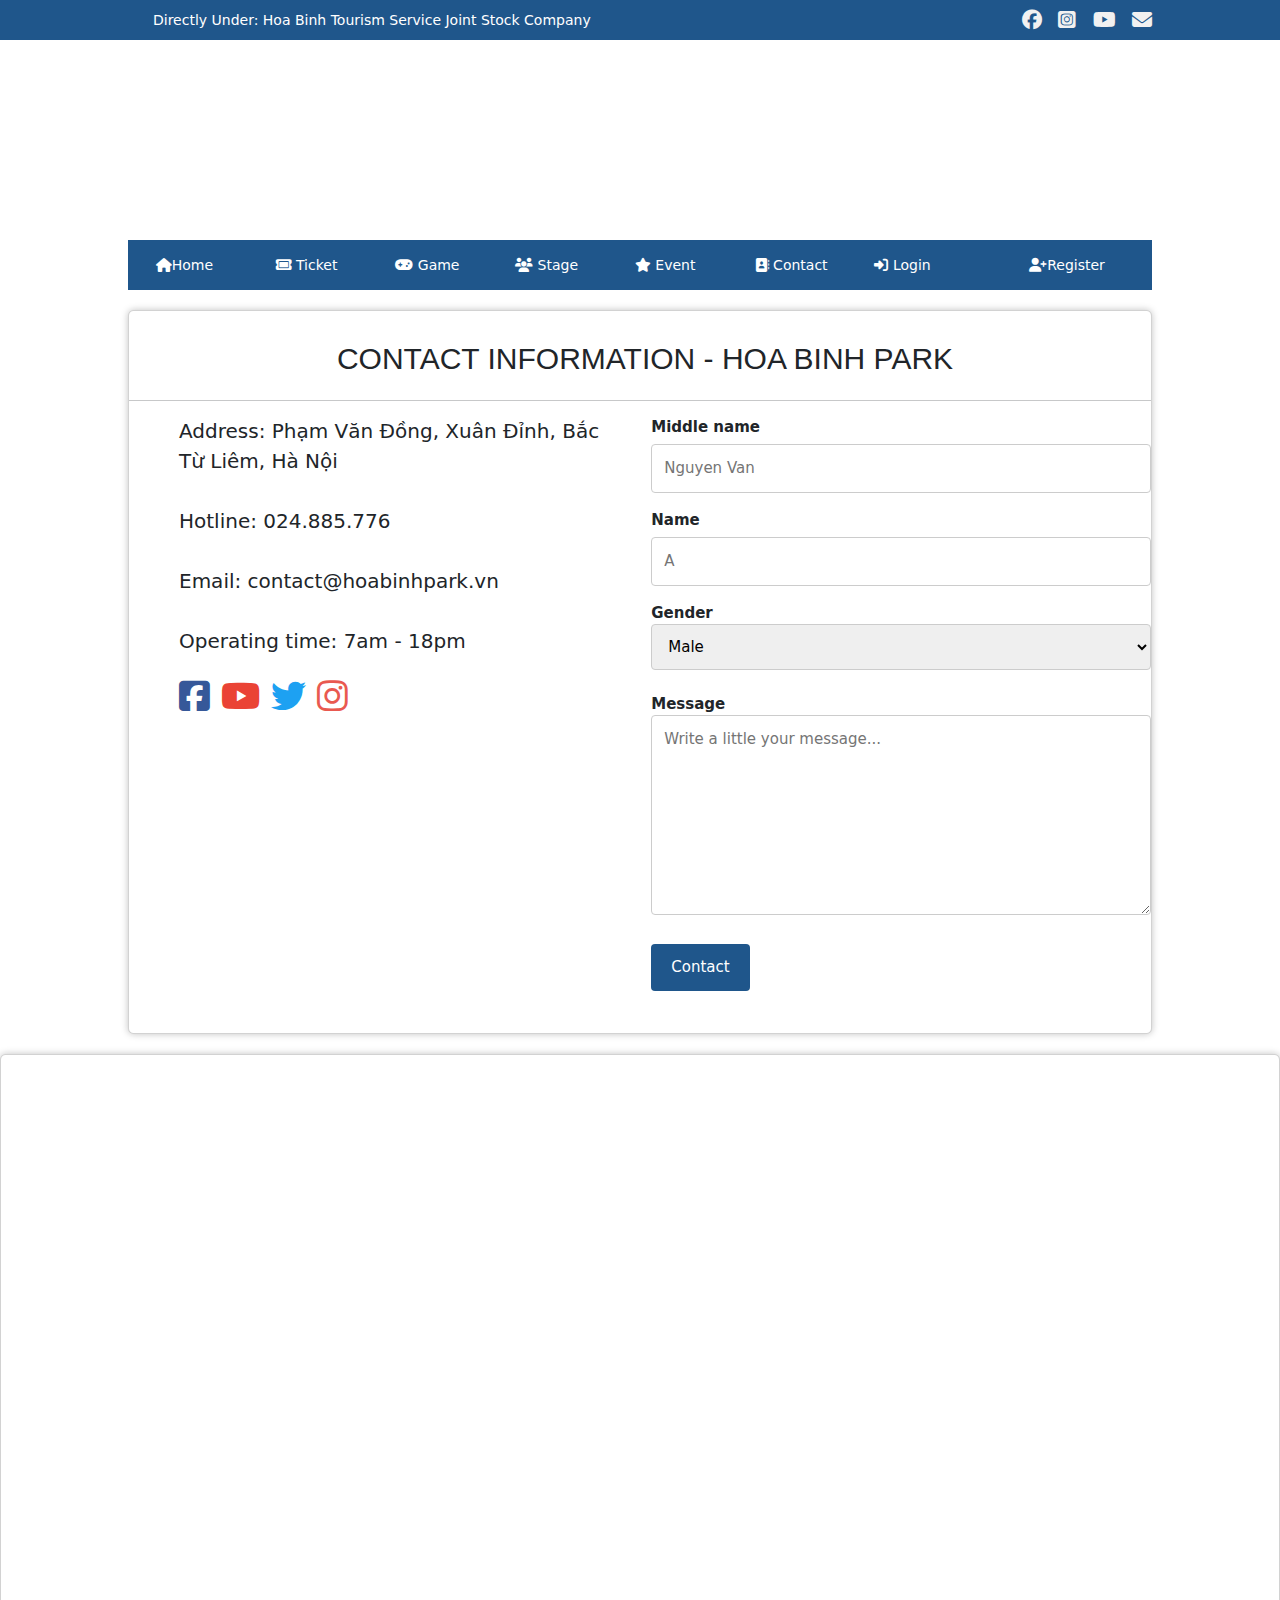
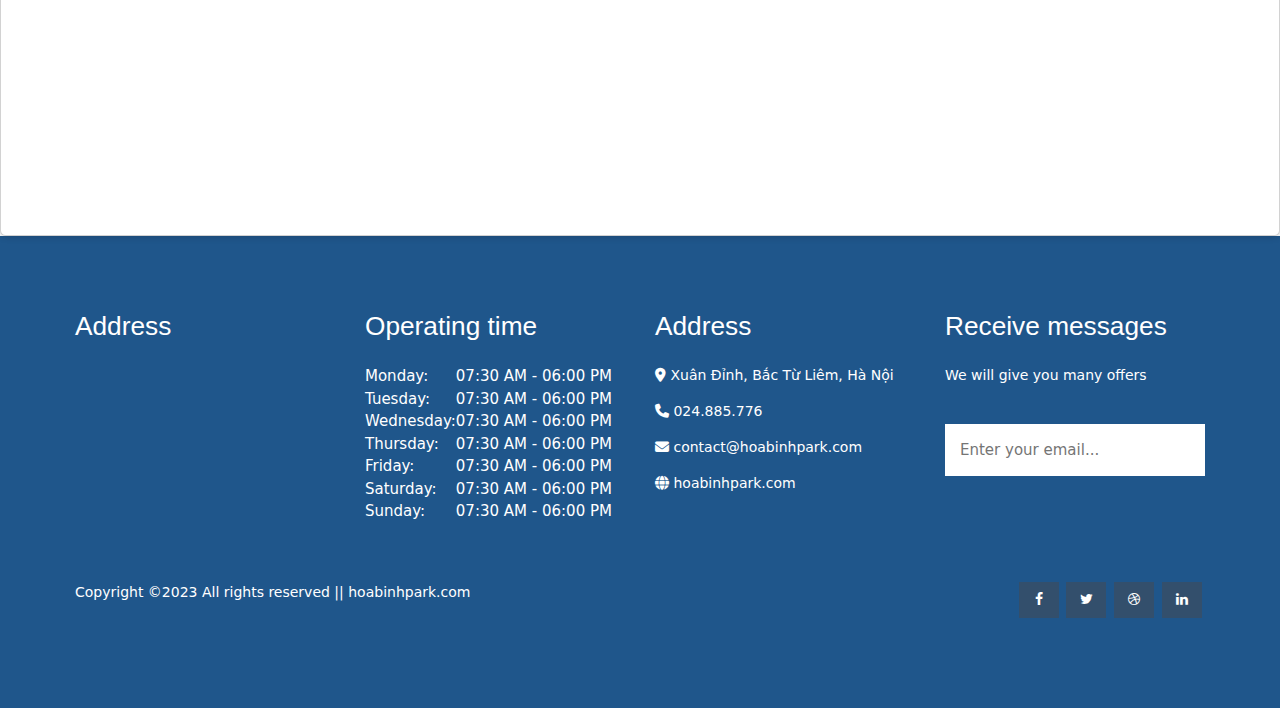
<file: web/contact.html>
<!DOCTYPE html>
<html>

<head>
	<meta charset="utf-8">
	<meta http-equiv="X-UA-Compatible" content="IE=edge">
	<title>Hoa Binh Park - Official Website of Hoa Binh Park</title>
	<link rel="stylesheet" href="./static/css/index.css">
	<link rel="stylesheet" href="./static/css/contact.css">
	<link rel="stylesheet" href="https://cdn.leanhduc.pro.vn/utilities/drop-cap-ver-1.0/style.css" />
	<link rel="stylesheet" href="https://cdn.leanhduc.pro.vn/utilities/drop-cap-ver-2.0/style.css" />
	<link rel="stylesheet" href="https://www.w3schools.com/w3css/4/w3.css">
	<link rel="stylesheet" href="https://cdnjs.cloudflare.com/ajax/libs/font-awesome/6.2.1/css/all.min.css">
	<link rel="stylesheet" href="https://cdnjs.cloudflare.com/ajax/libs/font-awesome/4.7.0/css/font-awesome.min.css">
	<link rel="preconnect" href="https://fonts.googleapis.com">
	<link rel="preconnect" href="https://fonts.gstatic.com" crossorigin>
	<link href="https://fonts.googleapis.com/css2?family=Poppins:wght@100;200;300;400;500;600;700;800;900&display=swap" rel="stylesheet">
	<link href="https://cdn.jsdelivr.net/npm/bootstrap@5.2.3/dist/css/bootstrap.min.css" rel="stylesheet">
  	<script src="https://cdn.jsdelivr.net/npm/bootstrap@5.2.3/dist/js/bootstrap.bundle.min.js"></script>
</head>

<body>
	<div id="menu">
		<ul>
			<li>
				<a href="#">Directly Under: Hoa Binh Tourism Service Joint Stock Company</a>
			</li>

			<li style="float: right; font-size: 20px;">
				<i class="fa-brands fa-facebook" style="margin-right: 10px;"></i>
				<i class="fa-brands fa-square-instagram" style="margin-right: 10px;"></i>
				<i class="fa-brands fa-youtube" style="margin-right: 10px;"></i>
				<i class="fa-sharp fa-solid fa-envelope"></i>
			</li>
		</ul>
	</div>

	<div id="header">

	</div>

	<div id="main-menu">
		<ul>
			<li><a href="index.html"><i class="fa-sharp fa-solid fa-house"></i>Home</a></li>
			<li><a href="ticket.html"><i class="fa-solid fa-ticket"></i> Ticket</a></li>
			<li><a href="game.html"><i class="fa-sharp fa-solid fa-gamepad"></i> Game</a></li>
			<li><a href="show.html"><i class="fa-solid fa-users"></i> Stage</a></li>
			<li><a href="news.html"><i class="fa-sharp fa-solid fa-star"></i> Event</a></li>
			<li><a href="#"><i class="fa-sharp fa-solid fa-address-book"></i> Contact</a></li>
			<li style="margin-right: 35px;"><a href="login.html" class="dangnhap"><i class="fa-solid fa-right-to-bracket"></i> Login </a></li>
			<li><a href="register.html"  class="dangky"><i class="fa-solid fa-user-plus"></i>Register</a></li>
		</ul>
	</div>

	<div id="content" style="padding-bottom: 0;">
		<div class="card" style="padding-bottom: 20px;">
			<h2 style="margin-left: 10px; text-align: center; margin-top: 20px;">CONTACT INFORMATION - HOA BINH PARK</h2>
		                <hr>
			<div class="row">
				<div class="col-md-6">
					<div class="product-mobile">
		                <ul class="contact-ul">
		                    <li>Address:  Phạm Văn Đồng, Xuân Đỉnh, Bắc Từ Liêm, Hà Nội</li>
		                    <br>
		                    <li>Hotline: 024.885.776</li>
		                    <br>
		                    <li>Email: contact@hoabinhpark.vn</li>
		                    <br>
		                    <li>Operating time: 7am - 18pm</li>
		                </ul>
		                
		                <div class="social-network" style="margin-left: 50px;">
		                    <i style="color: #365899" class="fa-brands fa-facebook-square"></i>
		                    <i style="color: #EA4335" class="fa-brands fa-youtube"></i>
		                    <i style="color: #1DA1F2" class="fa-brands fa-twitter"></i>
		                    <i style="color: #E95950" class="fa-brands fa-instagram"></i>
		                </div>
		              </div>
		            </div>
		            <div class="col-md-6">
		            	<form action="/action_page.php">
						    <label for="fname"><b>Middle name</b></label>
						    <input type="text" id="hoDem" name="hoDem" placeholder="Nguyen Van">
						    <div class="errHoDem" style="font-size: 15px; font-weight: 700; color: #9595cc; text-align: center;"></div>

						    <label for="lname"><b>Name</b></label>
						    <input type="text" id="ten" name="ten" placeholder="A">
						    <div class="errTen" style="font-size: 15px; font-weight: 700; color: #9595cc; text-align: center;"></div>

						    <label for="country"><b>Gender</b></label>
						    <select id="country" name="country">
						      <option value="australia">Male</option>
						      <option value="canada">Female</option>
						    </select>
						    <div></div><br>
						    <label for="subject"><b>Message</b></label>
						    <textarea id="subject" name="subject" placeholder="Write a little your message..." style="height:200px" class="tinNhan"></textarea>
						    <div class="errTinNhan" style="font-size: 15px; font-weight: 700; color: #9595cc; text-align: center;"></div><br>
						    <input type="submit" value="Contact" id="lienHe">
						    <div class="thanhcong" style="font-size: 15px; font-weight: 700; color: #9595cc; text-align: center;"></div><br>
						 </form>
		            </div>
				</div>
			</div>
            
          </div>
          <div class="card" style="padding-bottom: 20px;">
          	<iframe src="https://www.google.com/maps/embed?pb=!1m18!1m12!1m3!1d3723.1946357664406!2d105.78527461538559!3d21.06488709191883!2m3!1f0!2f0!3f0!3m2!1i1024!2i768!4f13.1!3m3!1m2!1s0x3135aad405eda68d%3A0x5c95cd9efd03a0ca!2sPark%20of%20Peace!5e0!3m2!1sen!2s!4v1676902669985!5m2!1sen!2s" width="100%" height="750" style="border:0;" allowfullscreen="" loading="lazy" referrerpolicy="no-referrer-when-downgrade"></iframe>
          </div>
	</div>
		
		<a href="#" id="scroll" style="display: none;"><span></span></a>
	</div>
	<footer class="padding_4x" style="background: #1f568b; color: white;">
  <div class="flex">
    <section class="flex-content padding_1x">
      <h3>Address</h3>
      <iframe src="https://www.google.com/maps/embed?pb=!1m18!1m12!1m3!1d3723.1946357664347!2d105.78527461531421!3d21.06488709191905!2m3!1f0!2f0!3f0!3m2!1i1024!2i768!4f13.1!3m3!1m2!1s0x3135aad405eda68d%3A0x5c95cd9efd03a0ca!2zQ8O0bmcgdmnDqm4gSMOyYSBCw6xuaA!5e0!3m2!1svi!2s!4v1676436706489!5m2!1svi!2s" width="100%" height=165" style="border:0;" allowfullscreen="" loading="lazy" referrerpolicy="no-referrer-when-downgrade"></iframe>
    </section>
    <section class="flex-content padding_1x">
      <h3>Operating time</h3>
      <div>
      	<table>
      		<tbody>
      			<tr>
	      	<td>Monday:</td>
	      	<td>07:30 AM - 06:00 PM</td>
	      </tr>
	      <tr>
	      	<td>Tuesday:</td>
	      	<td>07:30 AM - 06:00 PM</td>
	      </tr>
	      <tr>
	      	<td>Wednesday:</td>
	      	<td>07:30 AM - 06:00 PM</td>
	      </tr>
	      <tr>
	      	<td>Thursday:</td>
	      	<td>07:30 AM - 06:00 PM</td>
	      </tr>
	      <tr>
	      	<td>Friday:</td>
	      	<td>07:30 AM - 06:00 PM</td>
	      </tr>
	      <tr>
	      	<td>Saturday:</td>
	      	<td>07:30 AM - 06:00 PM</td>
	      </tr>
	      <tr>
	      	<td>Sunday:</td>
	      	<td>07:30 AM - 06:00 PM</td>
	      </tr>
      		</tbody>
      	</table>
	      
      </div>
      
    </section>
    
    <section class="flex-content padding_1x">
      <h3>Address</h3>
      <a href=""><i class="fa-solid fa-location-dot"></i> Xuân Đỉnh, Bắc Từ Liêm, Hà Nội</a>
      <a href=""><i class="fa-solid fa-phone"></i> 024.885.776 </a>
      <a href="#"><i class="fa-solid fa-envelope"></i> contact@hoabinhpark.com</a>
      <a href="#"><i class="fa-solid fa-globe"></i> hoabinhpark.com</a>
    </section>
    <section class="flex-content padding_1x">
      <h3>Receive messages</h3>
      <p>We will give you many offers</p>
	  <br>
      <fieldset class="fixed_flex">
        <input type="email" name="newsletter" placeholder="Enter your email..." style="width: 100%; background-color: #ffffff;">
      </fieldset>
    </section>
  </div>
  <div class="flex">
    <section class="flex-content padding_1x">
      <p>Copyright ©2023 All rights reserved || hoabinhpark.com</p>
    </section>
    <section class="flex-content padding_1x">
      <a href="#"><i class="fa fa-facebook"></i></a>
      <a href="#"><i class="fa fa-twitter"></i></a>
      <a href="#"><i class="fa fa-dribbble"></i></a>
      <a href="#"><i class="fa fa-linkedin"></i></a>
    </section>
  </div>
</footer>
	<script src="https://ajax.googleapis.com/ajax/libs/jquery/2.1.3/jquery.min.js"></script>	
	<script src="./static/js/index.js"></script>
	<script src="./static/js/actionLogin.js"></script>
	<script src="./static/js/contact.js"></script>
</body>

</html>
</file>
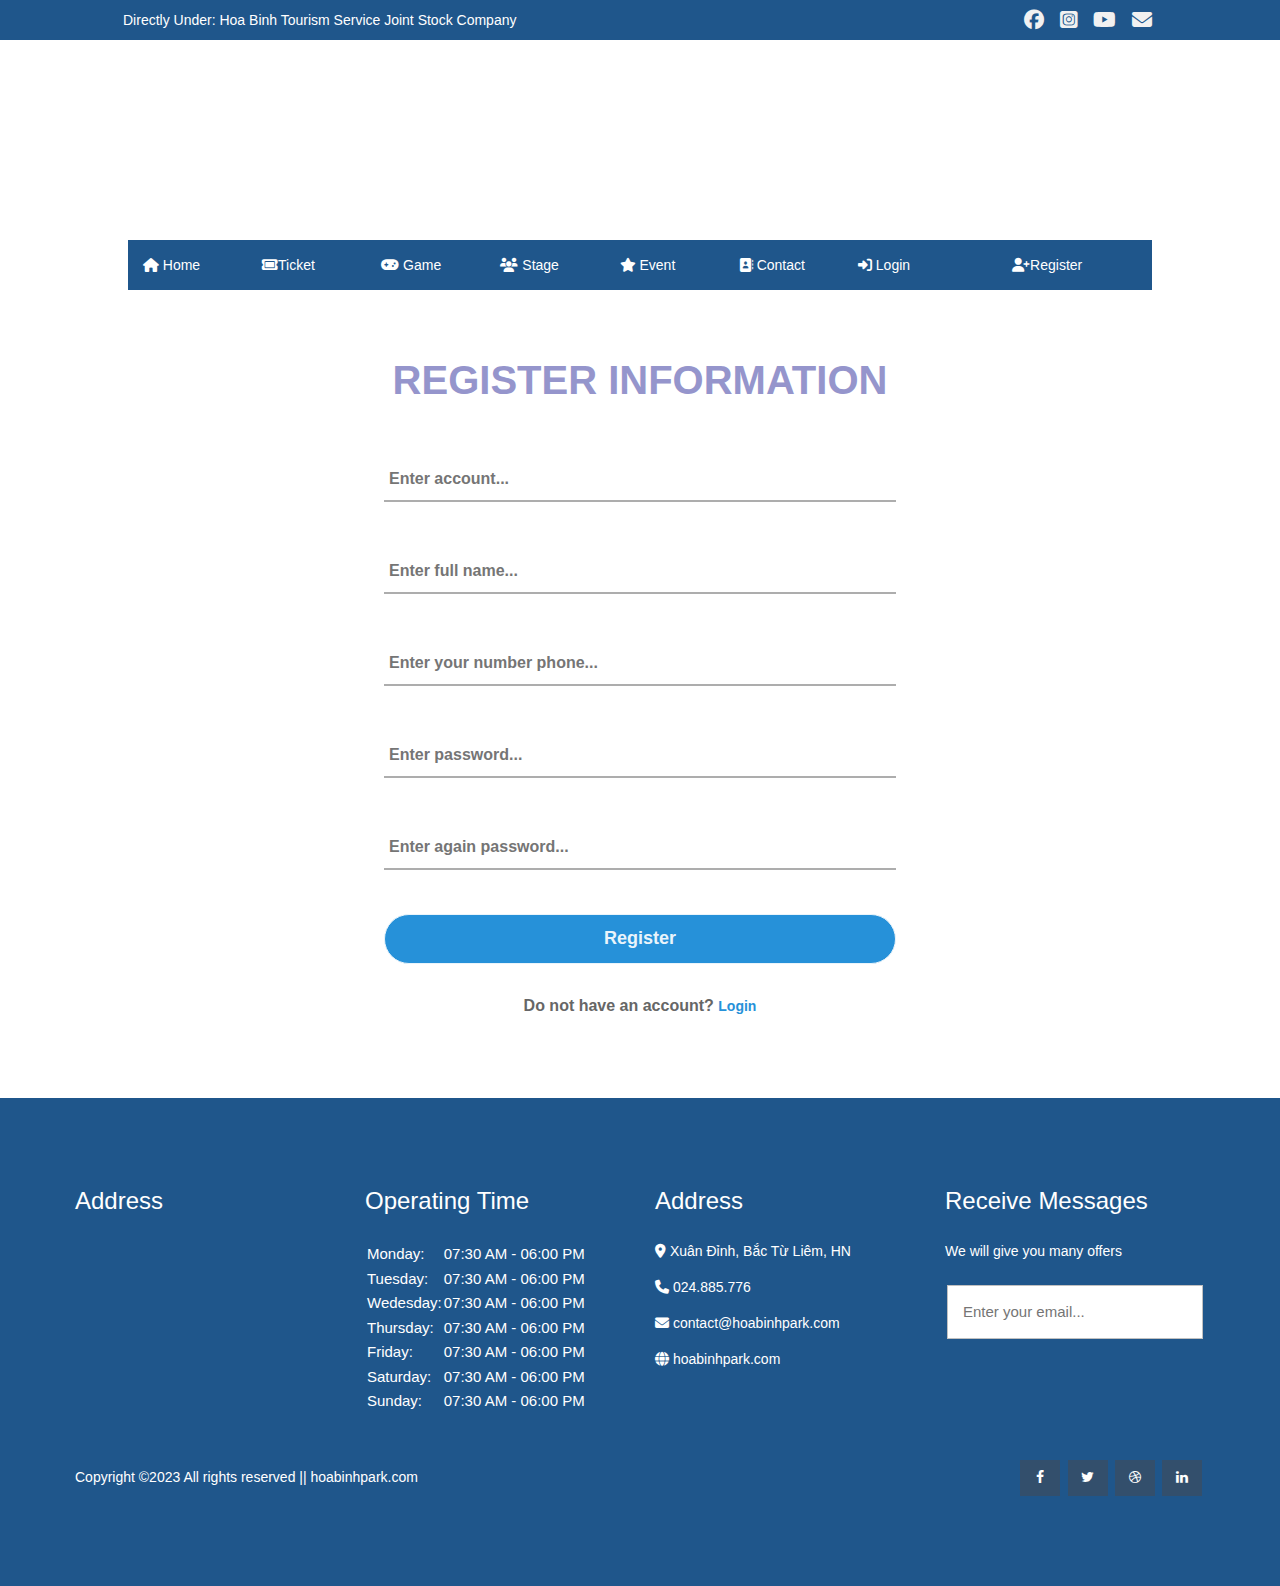
<file: web/register.html>
<!DOCTYPE html>
<html>

<head>
	<meta charset="utf-8">
	<meta http-equiv="X-UA-Compatible" content="IE=edge">
	<title>Hoa Binh Park - Official Website of Hoa Binh Park</title>
	<link rel="stylesheet" href="./static/css/index.css">
	<link rel="stylesheet" href="./static/css/login_register.css">
	<link rel="stylesheet" href="https://cdn.leanhduc.pro.vn/utilities/drop-cap-ver-1.0/style.css" />
	<link rel="stylesheet" href="https://cdn.leanhduc.pro.vn/utilities/drop-cap-ver-2.0/style.css" />
	<link rel="stylesheet" href="https://www.w3schools.com/w3css/4/w3.css">
	<link rel="stylesheet" href="https://cdnjs.cloudflare.com/ajax/libs/font-awesome/6.2.1/css/all.min.css">
	<link rel="stylesheet" href="https://cdnjs.cloudflare.com/ajax/libs/font-awesome/4.7.0/css/font-awesome.min.css">
	<link rel="preconnect" href="https://fonts.googleapis.com">
	<link rel="preconnect" href="https://fonts.gstatic.com" crossorigin>
	<link href="https://fonts.googleapis.com/css2?family=Poppins:wght@100;200;300;400;500;600;700;800;900&display=swap" rel="stylesheet">
</head>

<body>
	<div id="menu">
		<ul>
			<li>
				<a href="#">Directly Under: Hoa Binh Tourism Service Joint Stock Company</a>
			</li>

			<li style="float: right; font-size: 20px;">
				<i class="fa-brands fa-facebook" style="margin-right: 10px;"></i>
				<i class="fa-brands fa-square-instagram" style="margin-right: 10px;"></i>
				<i class="fa-brands fa-youtube" style="margin-right: 10px;"></i>
				<i class="fa-sharp fa-solid fa-envelope"></i>
			</li>
		</ul>
	</div>

	<div id="header">

	</div>

	<div id="main-menu">
		<ul>
			<li><a href="index.html"><i class="fa-sharp fa-solid fa-house"></i> Home</a></li>
			<li><a href="ticket.html"><i class="fa-solid fa-ticket"></i>Ticket</a></li>
			<li><a href="game.html"><i class="fa-sharp fa-solid fa-gamepad"></i> Game</a></li>
			<li><a href="show.html"><i class="fa-solid fa-users"></i> Stage</a></li>
			<li><a href="news.html"><i class="fa-sharp fa-solid fa-star"></i> Event</a></li>
			<li><a href="contact.html"><i class="fa-sharp fa-solid fa-address-book"></i> Contact</a></li>
			<li style="margin-right: 35px;"><a href="login.html" class="dangnhap"><i class="fa-solid fa-right-to-bracket"></i> Login</a></li>
			<li><a href="register.html"  class="dangky"><i class="fa-solid fa-user-plus"></i>Register</a></li>
		</ul>
	</div>

	<div id="content">
		<div style="text-align: center; padding-top: 50px; font-size: 40px; font-weight: 700; color: #9595cc;">
			<span>REGISTER INFORMATION</span>
			
			<form style="width: 50%; margin: 0 auto;">
				<div class="thanhcong"></div>
		        <div class="txt_field">
		          <input type="text"  placeholder="Enter account..." class="taikhoan">
		          <span></span>
		        </div>
				<div style="text-align: left;" class="err_taikhoan">
				</div>
				
		        <div class="txt_field">
		          <input type="text"  placeholder="Enter full name..." class="hoten">
		          <span></span>
		        </div>
				<div style="text-align: left;" class="err_hoten">
					
				</div>

		        <div class="txt_field">
		          <input type="text"  placeholder="Enter your number phone..." class="sodienthoai">
		          <span></span>
		        </div>
				<div style="text-align: left;" class="err_sodienthoai">
				</div>

		        <div class="txt_field">
		          <input type="password"  placeholder="Enter password..." class="matkhau">
		          <span></span>
		        </div>
				<div style="text-align: left;" class="err_matkhau">
				</div>

		        <div class="txt_field">
		          <input type="password"  placeholder="Enter again password..." class="nhaplaimatkhau">
		          <span></span>
		        </div>
				<div style="text-align: left;" class="err_nhaplaimatkhau">

				</div>

		        <input type="submit" value="Register" class="dangky">
		        <div class="signup_link">
					Do not have an account? <a href="#">Login</a>
		        </div>
		      </form>

		</div>

		<a href="#" id="scroll" style="display: none;"><span></span></a>
	</div>
	<footer class="padding_4x" style="background: #1f568b; color: white;">
		<div class="flex">
		  <section class="flex-content padding_1x">
			<h3>Address</h3>
			<iframe src="https://www.google.com/maps/embed?pb=!1m18!1m12!1m3!1d3723.1946357664347!2d105.78527461531421!3d21.06488709191905!2m3!1f0!2f0!3f0!3m2!1i1024!2i768!4f13.1!3m3!1m2!1s0x3135aad405eda68d%3A0x5c95cd9efd03a0ca!2zQ8O0bmcgdmnDqm4gSMOyYSBCw6xuaA!5e0!3m2!1svi!2s!4v1676436706489!5m2!1svi!2s" width="100%" height=165" style="border:0;" allowfullscreen="" loading="lazy" referrerpolicy="no-referrer-when-downgrade"></iframe>
		  </section>
		  <section class="flex-content padding_1x">
			<h3>Operating Time</h3>
			<div>
				<table>
					<tbody>
						<tr>
					<td>Monday:</td>
					<td>07:30 AM - 06:00 PM</td>
				</tr>
				<tr>
					<td>Tuesday:</td>
					<td>07:30 AM - 06:00 PM</td>
				</tr>
				<tr>
					<td>Wedesday:</td>
					<td>07:30 AM - 06:00 PM</td>
				</tr>
				<tr>
					<td>Thursday:</td>
					<td>07:30 AM - 06:00 PM</td>
				</tr>
				<tr>
					<td>Friday:</td>
					<td>07:30 AM - 06:00 PM</td>
				</tr>
				<tr>
					<td>Saturday:</td>
					<td>07:30 AM - 06:00 PM</td>
				</tr>
				<tr>
					<td>Sunday:</td>
					<td>07:30 AM - 06:00 PM</td>
				</tr>
					</tbody>
				</table>
				
			</div>
			
		  </section>
		  
		  <section class="flex-content padding_1x">
			<h3>Address</h3>
			<a href=""><i class="fa-solid fa-location-dot"></i> Xuân Đỉnh, Bắc Từ Liêm, HN</a>
			<a href=""><i class="fa-solid fa-phone"></i> 024.885.776 </a>
			<a href="#"><i class="fa-solid fa-envelope"></i> contact@hoabinhpark.com</a>
			<a href="#"><i class="fa-solid fa-globe"></i> hoabinhpark.com</a>
		  </section>
		  <section class="flex-content padding_1x">
			<h3>Receive Messages</h3>
			<p>We will give you many offers</p>
			<br>
			<fieldset class="fixed_flex">
			  <input type="email" name="newsletter" placeholder="Enter your email..." style="width: 100%; background-color: #ffffff;">
			</fieldset>
		  </section>
		</div>
		<div class="flex">
		  <section class="flex-content padding_1x">
			<p>Copyright ©2023 All rights reserved || hoabinhpark.com</p>
		  </section>
		  <section class="flex-content padding_1x">
			<a href="#"><i class="fa fa-facebook"></i></a>
			<a href="#"><i class="fa fa-twitter"></i></a>
			<a href="#"><i class="fa fa-dribbble"></i></a>
			<a href="#"><i class="fa fa-linkedin"></i></a>
		  </section>
		</div>
	  </footer>
	<script src="https://ajax.googleapis.com/ajax/libs/jquery/2.1.3/jquery.min.js"></script>	
	<script src="./static/js/register.js"></script>
	<script>
		$(document).ready(function(){ 
			try{
				var login = JSON.parse(localStorage.getItem("login"))
				
				if(login.trangthai == true){
					window.location.href = "index.html"
				}
			
			}catch(e){
		
			}
		});
	</script>
</body>

</html>
</file>
<file: web/static/css/contact.css>
.card {
    background-color: white;
    margin-top: 20px;
    box-shadow: 0 0em 0.5em rgb(15 15 15 / 25%);
    padding-top: 10px;
    padding-bottom: 20px;
}

.contact-ul{
    list-style: none;
    margin-left: 20px;
    font-size: 20px;
}

.social-network{
    font-size: 35px;
    margin-left: 20px;
}

input[type=text], select, textarea {
  width: 100%;
  padding: 12px;
  border: 1px solid #ccc;
  border-radius: 4px;
  box-sizing: border-box;
  margin-top: 6px;
  margin-bottom: 16px;
  resize: vertical;
}

input[type=submit] {
  background-color: #1f568b;
  color: white;
  padding: 12px 20px;
  border: none;
  border-radius: 4px;
  cursor: pointer;
}

input[type=submit]:hover {
  background-color: #568ec3;
}
</file>
<file: web/static/css/login_register.css>
.center{
  position: absolute;
  top: 50%;
  left: 50%;
  transform: translate(-50%, -50%);
  width: 400px;
  background: white;
  border-radius: 10px;
  box-shadow: 10px 10px 15px rgba(0,0,0,0.05);
}
.center h1{
  text-align: center;
  padding: 20px 0;
  border-bottom: 1px solid silver;
}
.center form{
  padding: 0 40px;
  box-sizing: border-box;
}
form .txt_field{
  position: relative;
  border-bottom: 2px solid #adadad;
  margin: 30px 0;
}
.txt_field input{
  width: 100%;
  padding: 0 5px;
  height: 40px;
  font-size: 16px;
  border: none;
  background: none;
  outline: none;

}
.txt_field label{
  position: absolute;
  top: 50%;
  left: 5px;
  color: #adadad;
  transform: translateY(-50%);
  font-size: 16px;
  pointer-events: none;
  transition: .5s;
}
.txt_field span::before{
  content: '';
  position: absolute;
  top: 40px;
  left: 0;
  width: 0%;
  height: 2px;
  background: #2691d9;
  transition: .5s;
}

.pass{
  margin: -5px 0 20px 5px;
  color: #a6a6a6;
  cursor: pointer;
}
.pass:hover{
  text-decoration: underline;
}
input[type="submit"]{
  width: 100%;
  height: 50px;
  border: 1px solid;
  background: #2691d9;
  border-radius: 25px;
  font-size: 18px;
  color: #e9f4fb;
  font-weight: 700;
  cursor: pointer;
  outline: none;
}
input[type="submit"]:hover{
  border-color: #2691d9;
  transition: .5s;
}
.signup_link{
  margin: 30px 0;
  text-align: center;
  font-size: 16px;
  color: #666666;
}
.signup_link a{
  color: #2691d9;
  text-decoration: none;
}
.signup_link a:hover{
  text-decoration: underline;
}
.center{
  position: absolute;
  top: 50%;
  left: 50%;
  transform: translate(-50%, -50%);
  width: 400px;
  background: white;
  border-radius: 10px;
  box-shadow: 10px 10px 15px rgba(0,0,0,0.05);
}
.center h1{
  text-align: center;
  padding: 20px 0;
  border-bottom: 1px solid silver;
}
.center form{
  padding: 0 40px;
  box-sizing: border-box;
}
form .txt_field{
  position: relative;
  border-bottom: 2px solid #adadad;
  margin: 30px 0;
}
.txt_field input{
  width: 100%;
  padding: 0 5px;
  height: 40px;
  font-size: 16px;
  border: none;
  background: none;
  outline: none;
}
.txt_field label{
  position: absolute;
  top: 50%;
  left: 5px;
  color: #adadad;
  transform: translateY(-50%);
  font-size: 16px;
  pointer-events: none;
  transition: .5s;
}

.pass{
  margin: -5px 0 20px 5px;
  color: #a6a6a6;
  cursor: pointer;
}
.pass:hover{
  text-decoration: underline;
}
input[type="submit"]{
  width: 100%;
  height: 50px;
  border: 1px solid;
  background: #2691d9;
  border-radius: 25px;
  font-size: 18px;
  color: #e9f4fb;
  font-weight: 700;
  cursor: pointer;
  outline: none;
}
input[type="submit"]:hover{
  border-color: #2691d9;
  transition: .5s;
}
.signup_link{
  margin: 30px 0;
  text-align: center;
  font-size: 16px;
  color: #666666;
}
.signup_link a{
  color: #2691d9;
  text-decoration: none;
}
.signup_link a:hover{
  text-decoration: underline;
}

.mySlides {display: none}
img {vertical-align: middle;}

/* Slideshow container */
.slideshow-container {
  max-width: 1000px;
  position: relative;
  margin: auto;
}

/* Next & previous buttons */
.prev, .next {
  cursor: pointer;
  position: absolute;
  top: 50%;
  width: auto;
  padding: 16px;
  margin-top: -22px;
  color: white;
  font-weight: bold;
  font-size: 18px;
  transition: 0.6s ease;
  border-radius: 0 3px 3px 0;
  user-select: none;
}

/* Position the "next button" to the right */
.next {
  right: 0;
  border-radius: 3px 0 0 3px;
}

/* On hover, add a black background color with a little bit see-through */
.prev:hover, .next:hover {
  background-color: rgba(0,0,0,0.8);
}

/* Caption text */
.text {
  color: #f2f2f2;
  font-size: 15px;
  padding: 8px 12px;
  position: absolute;
  bottom: 8px;
  width: 100%;
  text-align: center;
}

/* Number text (1/3 etc) */
.numbertext {
  color: #f2f2f2;
  font-size: 12px;
  padding: 8px 12px;
  position: absolute;
  top: 0;
}

/* The dots/bullets/indicators */
.dot {
  cursor: pointer;
  height: 15px;
  width: 15px;
  margin: 0 2px;
  background-color: #bbb;
  border-radius: 50%;
  display: inline-block;
  transition: background-color 0.6s ease;
}

.active, .dot:hover {
  background-color: #717171;
}

/* Fading animation */
.fade {
  animation-name: fade;
  animation-duration: 1.5s;
}

@keyframes fade {
  from {opacity: .4} 
  to {opacity: 1}
}

/* On smaller screens, decrease text size */
@media only screen and (max-width: 300px) {
  .prev, .next,.text {font-size: 11px}
}
</file>
<file: web/static/css/index.css>
/*==Reset CSS==*/
* {
  margin: 0;
  padding: 0;
}

/*==Style cơ bản cho website==*/
body {
  font-family: sans-serif;
  color: #333;
  background: #f2f2f2;
}

#menu{
    background: #1f568b;
}

/*==Style cho menu===*/
#menu ul {
    background: #1F568B;
    list-style-type: none;
    text-align: left;
    width: 80%;
    margin: 0 auto;
}
#menu li {
  color: #f1f1f1;
  display: inline-block;
  height: 40px;
  line-height: 40px;
  margin-left: -5px;
}
#menu a {
  text-decoration: none;
  color: #fff;
  display: block;
}


#header{
    height: 200px;
}

#main-menu ul {
    background: #1F568B;
    list-style-type: none;
    text-align: center;
    width: 80%;
    margin: 0 auto;
}
#main-menu li {
    color: #f1f1f1;
    display: inline-block;
    width: 120px;
    height: 50px;
    line-height: 50px;
    margin-left: -5px;
}
#main-menu a {
    text-decoration: none;
    color: #fff;
    display: block;
}
#main-menu a:hover {
    background: #F1F1F1;
    color: #333;
}

#content{
    height: fit-content;
    background: white;
    margin: 0 auto;
    width: 80%;
    margin-top: 10px;
    border-radius: 5px;
    padding-bottom: 50px;
}

* {
  box-sizing: border-box;
}

/* Create three equal columns that floats next to each other */
.column {
  float: left;
  width: 33.33%;
  padding: 10px;
  height: 300px; /* Should be removed. Only for demonstration */
  padding-top: 50px;
}

/* Clear floats after the columns */
.row:after {
  content: "";
  display: table;
  clear: both;
}

/* Create two equal columns that floats next to each other */
.column2 {
  float: left;
  width: 50%;
  padding: 10px;
  padding-bottom: 30px;
  height: fit-content;
  min-height: 650px;
}

/* Clear floats after the columns */
.row2:after {
  content: "";
  display: table;
  clear: both;
}

/* Create two equal columns that floats next to each other */
.column3 {
  float: left;
  width: 50%;
  padding: 10px;
}

/* Clear floats after the columns */
.row3:after {
  content: "";
  display: table;
  clear: both;
}

/* Create three equal columns that floats next to each other */
.column4 {
  float: left;
  width: 33.33%;
  padding: 10px;
  padding-top: 50px;
}

/* Clear floats after the columns */
.row4:after {
  content: "";
  display: table;
  clear: both;
}

.column5 {
  float: left;
  width: 33.33%;
  padding: 10px;
  padding-top: 50px;
}

/* Clear floats after the columns */
.row5:after {
  content: "";
  display: table;
  clear: both;
}

.mySlides {display:none;}

html, body {
  background: #ffffff;
  height: 100%;
  margin: 0;
  padding: 0;
  width: 100%;
}


.slider {
  margin: 0 auto;
  max-width: 640px;
}

.slide_viewer {
  height: 384px;
  overflow: hidden;
  position: relative;
}

.slide img{
	width: 100%;
	display: block;
    margin-left: auto;
    margin-right: auto;
}

.slide_group {
  height: 100%;
  position: relative;
  width: 100%;
}

.slide {
  display: none;
  height: 100%;
  position: absolute;
  width: 100%;
}

.slide:first-child {
  display: block;
}

.slide:nth-of-type(1) {
  background: #D7A151;
}

.slide:nth-of-type(2) {
  background: #F4E4CD;
}

.slide:nth-of-type(3) {
  background: #C75534;
}

.slide:nth-of-type(4) {
  background: #D1D1D4;
}

.slide_buttons {
  left: 0;
  position: absolute;
  right: 0;
  text-align: center;
}

a.slide_btn {
  color: #474544;
  font-size: 42px;
  margin: 0 0.175em;
  -webkit-transition: all 0.4s ease-in-out;
  -moz-transition: all 0.4s ease-in-out;
  -ms-transition: all 0.4s ease-in-out;
  -o-transition: all 0.4s ease-in-out;
  transition: all 0.4s ease-in-out;
}

.slide_btn.active, .slide_btn:hover {
  color: #428CC6;
  cursor: pointer;
}

.directional_nav {
  height: 340px;
  margin: 0 auto;
  max-width: 740px;
  position: relative;
  top: -340px;
}

.previous_btn {
  bottom: 0;
  left: 100px;
  margin: auto;
  position: absolute;
  top: 0;
}

.next_btn {
  bottom: 0;
  margin: auto;
  position: absolute;
  right: 100px;
  top: 0;
}

.previous_btn, .next_btn {
  cursor: pointer;
  height: 65px;
  opacity: 0.5;
  -webkit-transition: opacity 0.4s ease-in-out;
  -moz-transition: opacity 0.4s ease-in-out;
  -ms-transition: opacity 0.4s ease-in-out;
  -o-transition: opacity 0.4s ease-in-out;
  transition: opacity 0.4s ease-in-out;
  width: 65px;
}

.previous_btn:hover, .next_btn:hover {
  opacity: 1;
}

@media only screen and (max-width: 767px) {
  .previous_btn {
    left: 50px;
  }
  .next_btn {
    right: 50px;
  }
}

/* Create two equal columns that floats next to each other */
.column6 {
  float: left;
  width: 50%;
  padding: 10px;
  height: 515px; /* Should be removed. Only for demonstration */
}

/* Clear floats after the columns */
.row6:after {
  content: "";
  display: table;
  clear: both;
}

#scroll {
  position:fixed;
  right:10px;
  bottom:10px;
  cursor:pointer;
  width:50px;
  height:50px;
  background-color:#3498db;
  text-indent:-9999px;
  display:none;
  -webkit-border-radius:60px;
  -moz-border-radius:60px;
  border-radius:60px
}
#scroll span {
  position:absolute;
  top:50%;
  left:50%;
  margin-left:-8px;
  margin-top:-12px;
  height:0;
  width:0;
  border:8px solid transparent;
  border-bottom-color:#ffffff;
}
#scroll:hover {
  background-color:#e74c3c;
  opacity:1;filter:"alpha(opacity=100)";
  -ms-filter:"alpha(opacity=100)";
}


a{
    text-decoration:none !important;
    min-width: fit-content;
    width: fit-content;
    width: -webkit-fit-content;
    width: -moz-fit-content;
}

a, button{
    transition:0.5s;
}

a, p{
    font-size:14px;
}

h1, h2, h3, h4, h5, h6{
    color:var(--primary);
    font-weight:600;
}

a, button, input, textarea, select{
    outline:none !important;
}

fieldset{
    border:0;
}

.title{
    color:var(--primary);
}

.flex, .fixed_flex{
    display:flex;
}

.flex-content{
    width:100%;
    position:relative;
}

.padding_1x{
    padding:1rem;
}

.padding_2x{
    padding:2rem;
}

.padding_3x{
    padding:3rem;
}

.padding_4x{
    padding:4rem;
}

.btn{
    padding:0.8rem 2rem;
    border-radius:5px;
    text-align:center;
    font-weight:500;
    text-transform:uppercase;
}

.btn_1{
    border:1px solid var(--primary);
    background-color:var(--primary);
    color:var(--secondary);
}

.btn_1:hover{
    background-color:transparent;
    color:var(--primary);
}

.btn_2{
    border:1px solid var(--secondary);
    background-color:var(--secondary);
    color:var(--primary);
}

.btn_2:hover{
    border:1px solid var(--primary);
    background-color:var(--primary);
    color:var(--secondary);
}

@media (max-width:920px){
    .flex{
        flex-wrap:wrap;
    }
    
    .padding_1x, .padding_2x, .padding_3x, .padding_4x{
        padding:1rem;
    }
  
    .btn{
        padding:0.5rem 1rem;
    }
    
    a, p{
        font-size:12px;
    }
}

footer{
    background-color:var(--primary);
    color:var(--lite);
}

footer h3{
    color:var(--white);
    margin-bottom:1.5rem;
}

footer a{
    color:var(--lite);
    display:block;
    margin:15px 0;
}

footer a:hover{
    color:var(--white);
}

footer fieldset{
    padding:0;
}

footer fieldset input{
    background-color:#334f6c;
    border:0;
    color:BLACK;
    padding:1rem;
}

footer fieldset .btn{
    border-radius:0;
    border:0;
}

footer fieldset .btn_2:hover{
    background-color:var(--secondary);
    border:0;
    color:var(--primary);
}

footer .flex:last-child{
    align-items:center;
}

footer .flex:last-child .flex-content:last-child{
    text-align:right;
}

footer .flex:last-child p{
    color:var(--white);
}

footer .flex:last-child a{
    width:40px;
    display:inline-block;
    background-color:#334f6c;
    color:var(--white);
    padding:0.5rem;
    margin-right:3px;
    text-align:center;
}

footer .flex:last-child a:hover{
    background-color:var(--secondary);
    color:var(--gray);
}

@media (max-width:1100px){
    footer .flex:first-child{
        flex-wrap:wrap;
    }
    
    footer .flex:first-child .flex-content{
        flex: 1 1 40%;
    }
}

@media (max-width:920px){
    footer .flex:last-child .flex-content:last-child{
        text-align:left;
    }
}

@media (max-width:320px){
    footer .flex:first-child .flex-content{
        flex:1 1 100%;
    }
}
</file>
